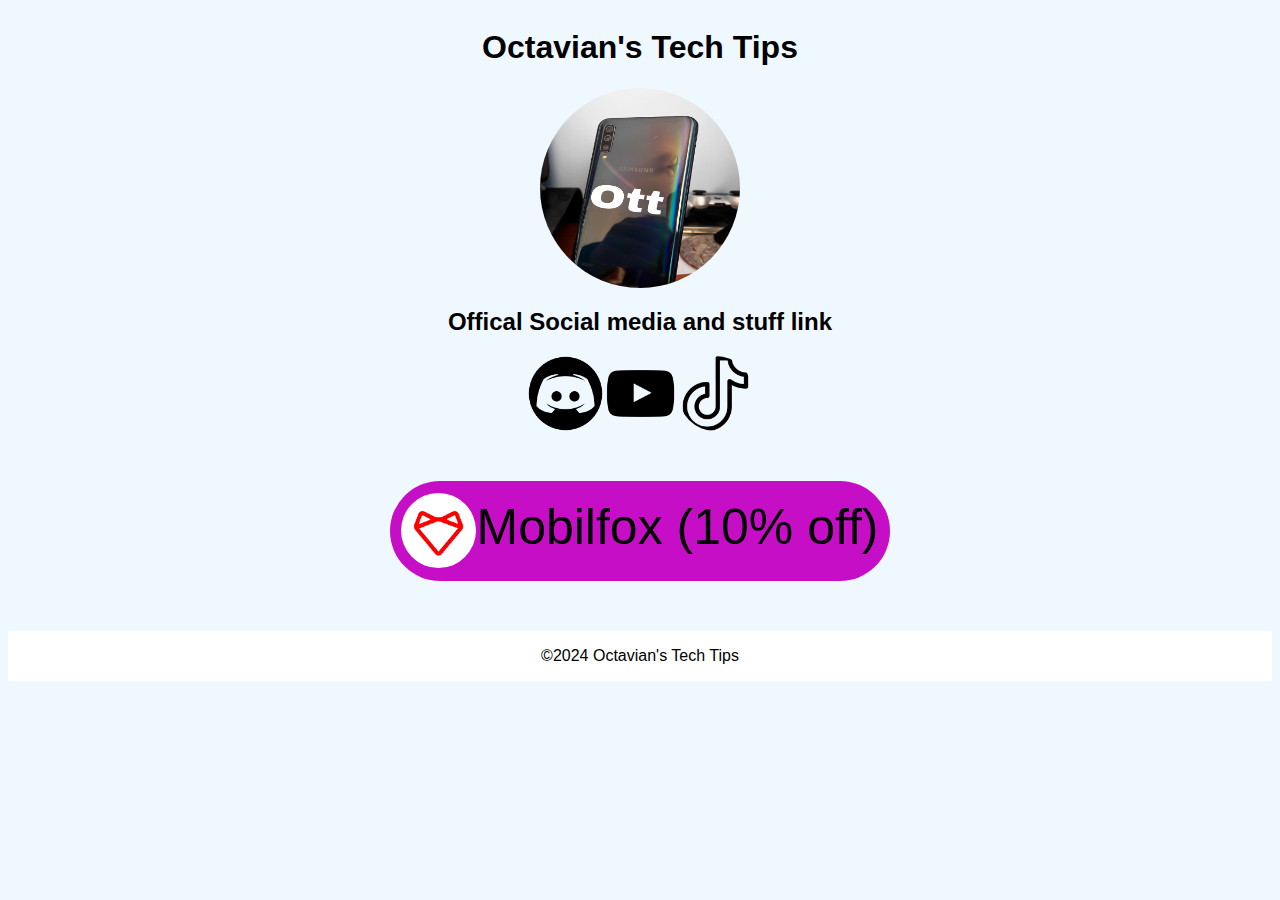
<file: index.html>
<html>
    <head>
        <title>Octavian's Tech tips</title>
        <link rel="icon" href="img/pfp.jpeg" type="image/x-icon">
      </head>
      <div class="header">
      <h1>Octavian's Tech Tips</h1>
      <img src="img/pfp.jpeg" alt="pfp">
      <h2>Offical Social media and stuff link</h2>
    </div>

    <div class="socials">
      <a href="https://discord.gg/SenkjFjvzy"><img src="socials-img/discord.png" alt=""></a>
      <a href="https://youtube.com/channel/UC-YfWpO2vtXtKQuU3DNAZtg"><img src="socials-img/yt.png" alt=""></a>
      <a href="https://tiktok.com/@octavianstechtips"><img src="socials-img/tiktok.png" alt=""></a>
    </div>

    <div class="links">
       <a href="https://ro.mobilfox.com/OCTAVIAN"><button><img src="img/mobilfoc.png" alt="">Mobilfox (10% off)</a></button>
    </div>


    <div class="copyright">
      <p>©2024 Octavian's Tech Tips</p>
    </div>

        <link rel="stylesheet" href="style.css" />
        
      </body>
</html>
</file>
<file: style.css>
body {
    background-color: aliceblue;
    font-family: sans-serif;
}

.header {
display: flex;
flex-direction: column;
align-items: center;
justify-content: center;
}
.socials {
    display: flex;
    justify-content: center;
}
.socials img {
    width: 75px;
    height: 75px;
    border-radius: 50%;
}

.header img {
    width: 200px;
    height: 200px;
    border-radius: 50%;
}

.links {
    display: flex;
flex-direction: column;
align-items: center;
justify-content: center;
margin: 50px;
}

.links button {
    background-color: rgb(199, 14, 199);
    border: 50px black;
    width: 500px;
    height: 100px;
    margin: 0;
    border-radius: 50px;
    font-size: 50px;
    vertical-align: middle;
    cursor: pointer;
    
}

.links img{
    width: 75px;
    height: 75px;
    border-radius: 50%;
    vertical-align: middle;
}

.links a {
    color: black;
    text-decoration: none;
    text-align: center;
}

.copyright {
    display: flex;
    justify-content: center;
    background-color: white;
}
</file>
